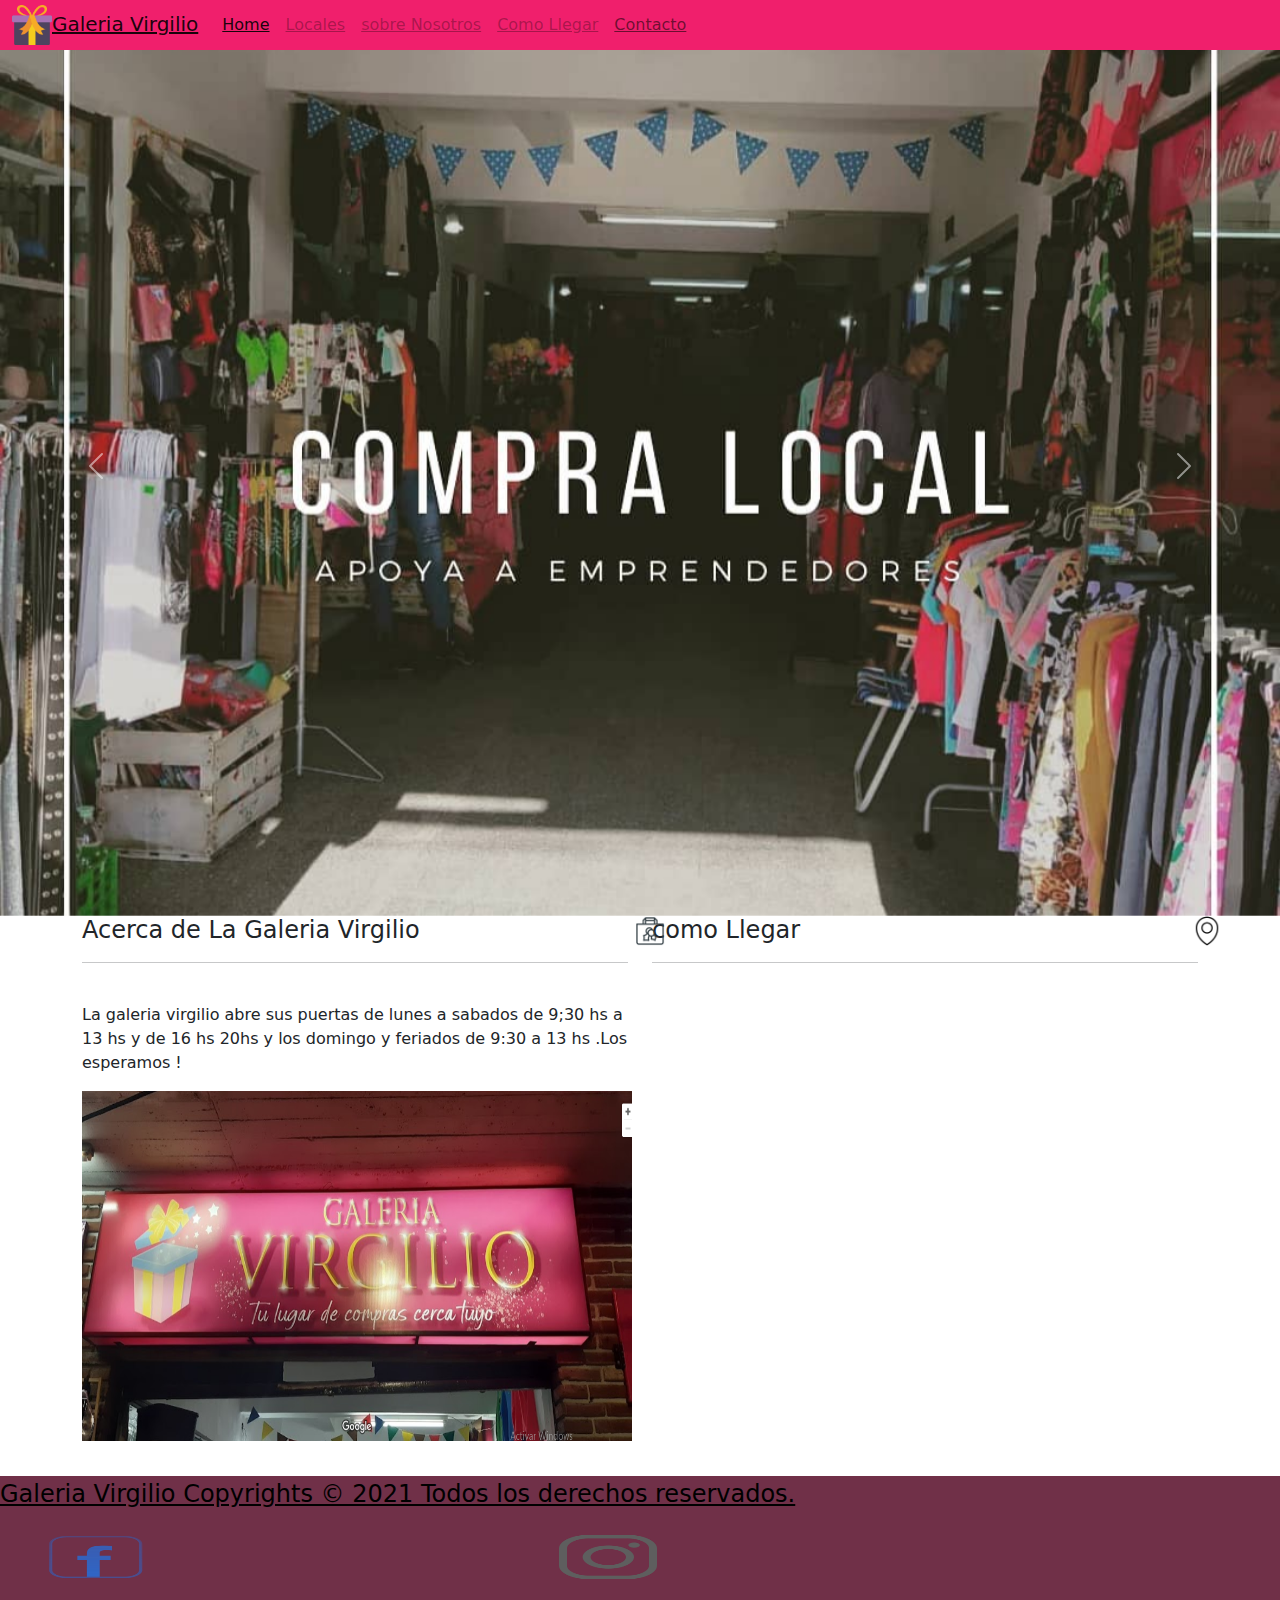
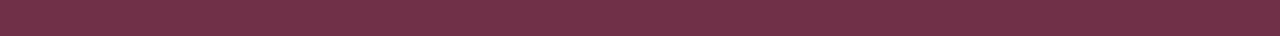
<file: index.html>
<!DOCTYPE html>
<html>
<head>
	<title>desafio bootstrap</title>
	<meta charset="utf-8">
	<meta name="viewport" content="width=device-width, initial-scale=1.0">
	<link rel="stylesheet" type="text/css" href="css/bootstrap.min.css">
	<link rel="stylesheet" type="text/css" href="css/estilo.css">
</head>
<body>
	<nav class="navbar navbar-expand-lg navbar-light bg-light">
  <div class="container-fluid">
    <a class="navbar-brand" href="index.html"><img src="imagenes/logo3.png" width="40px" height="40px">Galeria Virgilio</a>
    <button class="navbar-toggler" type="button" data-bs-toggle="collapse" data-bs-target="#navbarNav" aria-controls="navbarNav" aria-expanded="false" aria-label="Toggle navigation">
      <span class="navbar-toggler-icon"></span>
    </button>
    <div class="collapse navbar-collapse" id="navbarNav">
      <ul class="navbar-nav">
        <li class="nav-item">
          <a class="nav-link active" aria-current="page" href="index.html"tabindex="1">Home</a>
        </li>
        <li class="nav-item">
          <a class="nav-link disabled" href="locales.html" tabindex="2" >Locales</a>
        </li>
        <li class="nav-item">
          <a class="nav-link disabled" href="sobrenosotros.html"tabindex="3">sobre Nosotros</a>
        </li>
        <li class="nav-item">
          <a class="nav-link disabled" href="comollegar.html"tabindex="4">Como Llegar</a>
        </li>
        <li class="nav-item">
          <a class="nav-link " href="contacto.html" tabindex="5" >Contacto</a>
        </li>
      </ul>
    </div>
  </div>
</nav>
<!--fin del nav -->
<!---inicio de Carousel--->
 <div id="carouselExampleFade" class="carousel slide carousel-fade" data-bs-ride="carousel">
  <div class="carousel-inner">
    <div class="carousel-item active">
      <img src="imagenes/galeria.jpg" class="d-block w-100" alt="...">
    </div>
    <div   class="carousel-item" >
      <img src="imagenes/galeria2.jpg" class="d-block w-100" alt="...">
    </div>
    
  </div>
  <button class="carousel-control-prev" type="button" data-bs-target="#carouselExampleFade" data-bs-slide="prev">
    <span class="carousel-control-prev-icon" aria-hidden="true"></span>
    <span class="visually-hidden">Previous</span>
  </button>
  <button class="carousel-control-next" type="button" data-bs-target="#carouselExampleFade" data-bs-slide="next">
    <span class="carousel-control-next-icon" aria-hidden="true"></span>
    <span class="visually-hidden">Next</span>
  </button>
</div>

<!---fin del Carousel----->
<div class="container">
	<div class="row ">
	<div class="col-12 col-md-6 col-xl-6">
       <div>
		<p class="titulo ">Acerca de La Galeria Virgilio <img  class="icono-bolsa1" src="imagenes/bolsa.png" width="30px" height="30px"></p><hr><br>
		<p> La galeria virgilio abre sus puertas de lunes a sabados de 9;30 hs a 13 hs y de 16 hs 20hs y los domingo y feriados de 9:30 a 13 hs .Los esperamos !
	     </p>
	     <img src="imagenes/frente-galeria.png" width="550px"
	     height="350px" alt="frente-galeria">
	   </div>
    </div>
	<div class="col-12 col-md-6 col-xl-6"><div>
		<p class="titulo">como Llegar <img  class="icono-bolsa2" src="imagenes/icono-maps.png" width="30px" height="30px"></p><hr><br>
		<p class="mapa"> <iframe src="https://www.google.com/maps/embed?pb=!1m14!1m8!1m3!1d13113.135982352265!2d-58.4502367!3d-34.7484382!3m2!1i1024!2i768!4f13.1!3m3!1m2!1s0x0%3A0x63bf70f57bb43b26!2sGaleria%20Virgilio!5e0!3m2!1ses-419!2sar!4v1638992097372!5m2!1ses-419!2sar" width="600" height="450" style="border:0;" allowfullscreen="" loading="lazy"></iframe> </p>
	   </div></div>
</div>
</div>

<!----inicio del Footer------->
<div id="footer">
<div class="footer-galeria">
        			<p> Galeria Virgilio Copyrights © 2021 Todos los derechos reservados.</p>

        		</div>

        		
        			 <div  class="redes">
                        <ul class="d-flex">

                           
                            <li><a href="https://m.facebook.com/profile.php?id=100066390078665&ref=content_filter" target="_blank"><img src="imagenes/icono-face2.png" width="25% " height="45%"></a></li>
                            <li><a href="https://www.instagram.com/galeria_virgilio/" target="_blank"><img src="imagenes/icono-insta3.png " width="25%" height="45%"></a></li>

                        </ul>
                   
        		 </div>
	

        </div>
        
 <script src="js/bootstrap.bundle.js"></script> 
</body>
</html>
</file>
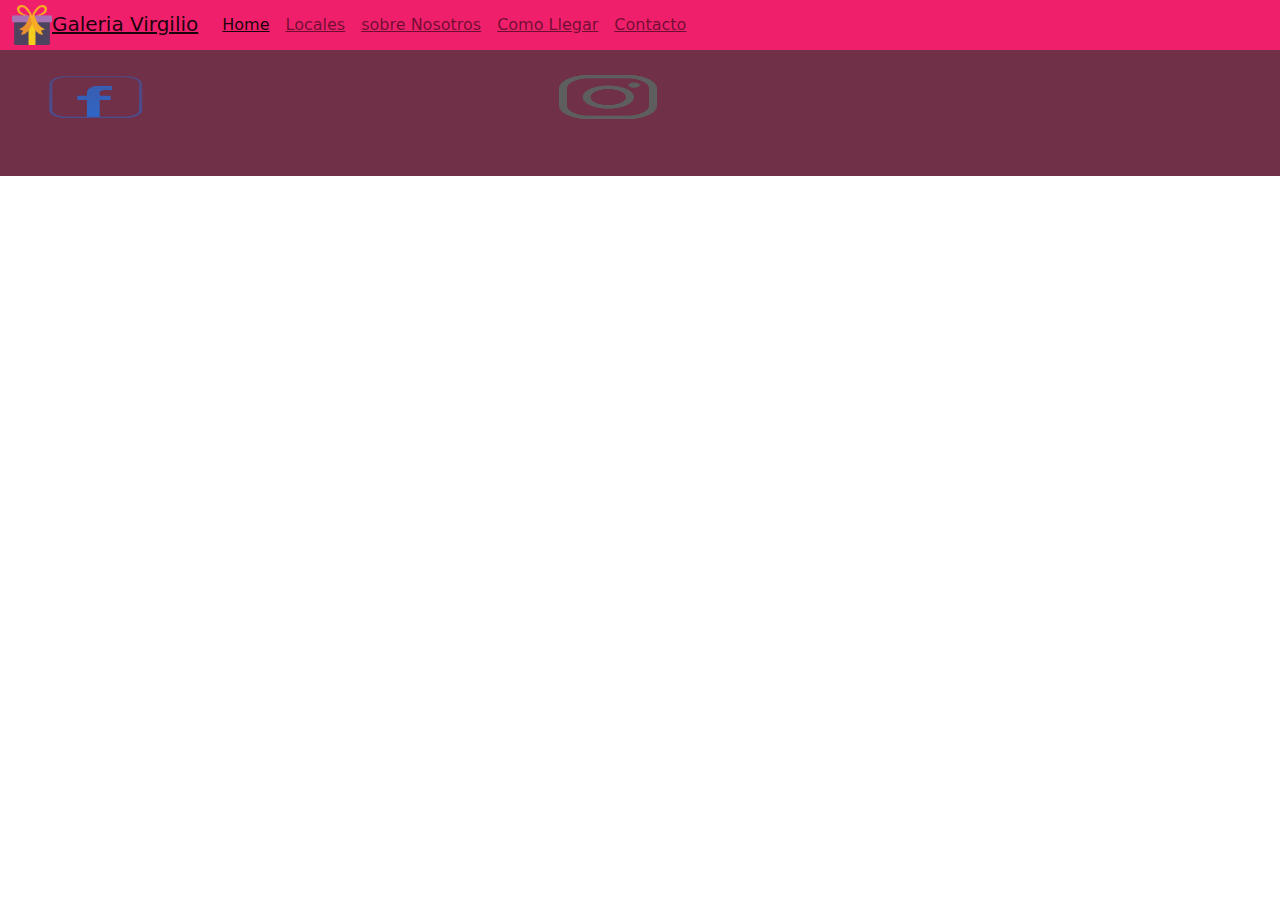
<file: comollegar.html>
<!DOCTYPE html>
<html>
<head>
	<title>Como Llegar</title>
	<meta charset="utf-8">
	<meta name="viewport" content="width=device-width, initial-scale=1.0">
	<link rel="stylesheet" type="text/css" href="css/bootstrap.min.css">
	<link rel="stylesheet" type="text/css" href="css/estilo.css">
</head>
<body>
	<nav class="navbar navbar-expand-lg navbar-light bg-light">
  <div class="container-fluid">
    <a class="navbar-brand" href="index.html"><img src="imagenes/logo3.png" width="40px" height="40px">Galeria Virgilio</a>
    <button class="navbar-toggler" type="button" data-bs-toggle="collapse" data-bs-target="#navbarNav" aria-controls="navbarNav" aria-expanded="false" aria-label="Toggle navigation">
      <span class="navbar-toggler-icon"></span>
    </button>
    <div class="collapse navbar-collapse" id="navbarNav">
      <ul class="navbar-nav">
        <li class="nav-item">
          <a class="nav-link active" aria-current="page" href="index.html"tabindex="1">Home</a>
        </li>
        <li class="nav-item">
          <a class="nav-link" href="locales.html" tabindex="2" >Locales</a>
        </li>
        <li class="nav-item">
          <a class="nav-link" href="sobrenosotros.html"tabindex="3">sobre Nosotros</a>
        </li>
        <li class="nav-item">
          <a class="nav-link" href="comollegar.html"tabindex="4">Como Llegar</a>
        </li>
        <li class="nav-item">
          <a class="nav-link " href="contacto.html" tabindex="5" >Contacto</a>
        </li>
      </ul>
    </div>
  </div>
</nav>
<!--fin del nav -->

 
<!----inicio del Footer------->
<div id="footer">
<div class="footer-galeria">
        			<p> Galeria Virgilio Copyrights © 2021 Todos los derechos reservados.</p>

        		</div>

        		
        			 <div  class="redes">
                        <ul class="d-flex">

                           
                            <li><a href="https://m.facebook.com/profile.php?id=100066390078665&ref=content_filter" target="_blank"><img src="imagenes/icono-face2.png" width="25% " height="45%"></a></li>
                            <li><a href="https://www.instagram.com/galeria_virgilio/" target="_blank"><img src="imagenes/icono-insta3.png " width="25%" height="45%"></a></li>

                        </ul>
                   
        		 </div>
	

        </div>
 <script src="js/bootstrap.bundle.js"></script> 
</body>
</html>
</file>
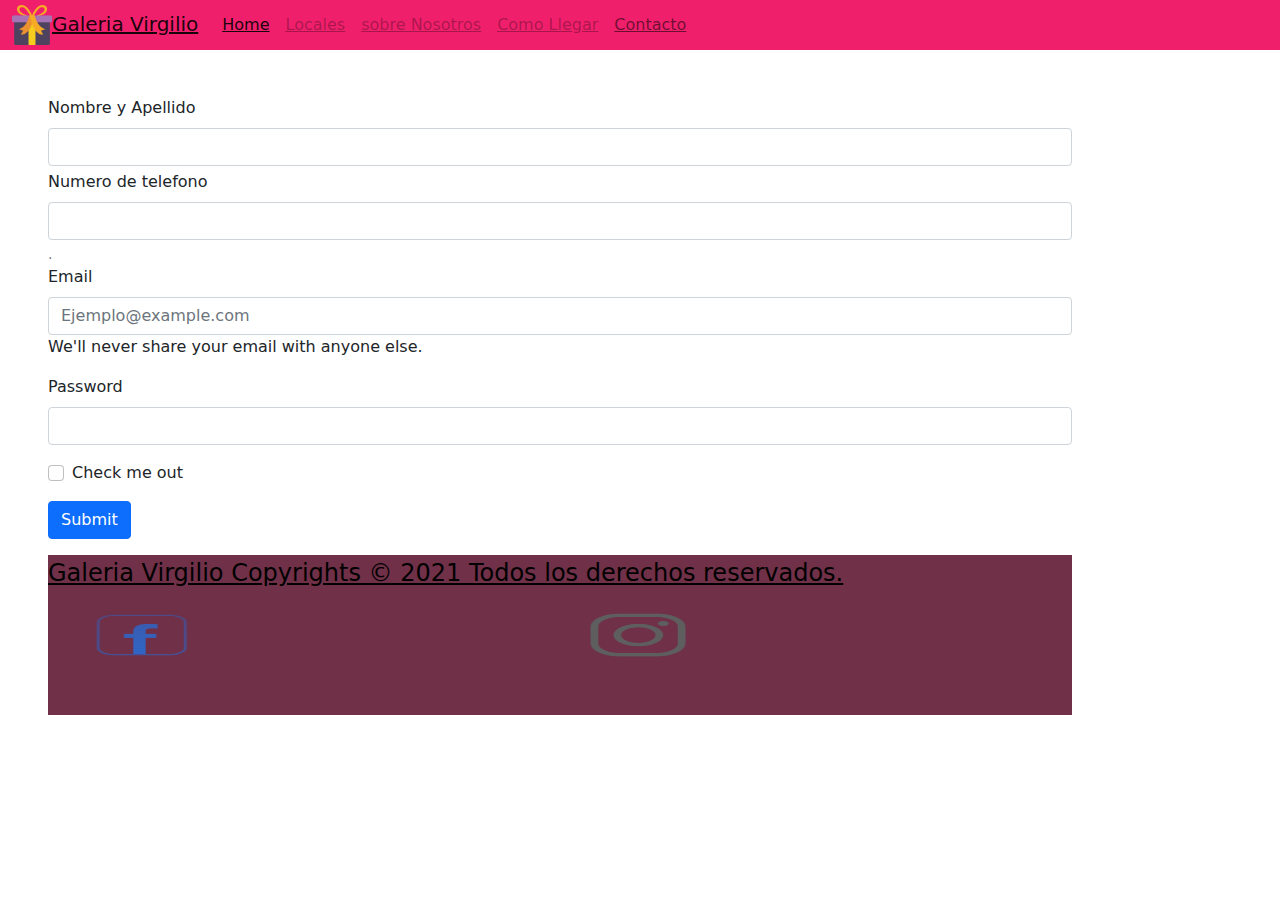
<file: contacto.html>
<!DOCTYPE html>
<html>
<head>
	<title>Contacto</title>
	<meta charset="utf-8">
	<meta name="viewport" content="width=device-width, initial-scale=1.0">
	<link rel="stylesheet" type="text/css" href="css/bootstrap.min.css">
	<link rel="stylesheet" type="text/css" href="css/estilo.css">
</head>
<body>
	<nav class="navbar navbar-expand-lg navbar-light bg-light">
  <div class="container-fluid">
    <a class="navbar-brand" href="index.html"><img src="imagenes/logo3.png" width="40px" height="40px">Galeria Virgilio</a>
    <button class="navbar-toggler" type="button" data-bs-toggle="collapse" data-bs-target="#navbarNav" aria-controls="navbarNav" aria-expanded="false" aria-label="Toggle navigation">
      <span class="navbar-toggler-icon"></span>
    </button>
    <div class="collapse navbar-collapse" id="navbarNav">
      <ul class="navbar-nav">
        <li class="nav-item">
          <a class="nav-link active" aria-current="page" href="index.html"tabindex="1">Home</a>
        </li>
        <li class="nav-item">
          <a class="nav-link disabled" href="locales.html" tabindex="2" >Locales</a>
        </li>
        <li class="nav-item">
          <a class="nav-link disabled" href="sobrenosotros.html"tabindex="3">sobre Nosotros</a>
        </li>
        <li class="nav-item">
          <a class="nav-link disabled" href="comollegar.html"tabindex="4">Como Llegar</a>
        </li>
        <li class="nav-item">
          <a class="nav-link " href="contacto.html" tabindex="5" >Contacto</a>
        </li>
      </ul>
    </div>
  </div>
</nav>
<!--fin del nav -->

<!-------contacto--------->
<div id="contacto">
<form>
	<div class="mb-3">
    <label for="exampleInputEmail1" class="form-label">Nombre y Apellido</label>
    <input type="text" class="form-control" id="exampleInputEmail1" aria-describedby="emailHelp" >
    <div id="emailHelp" class="form-text"></div>
    <div class="mb-3">
    <label for="exampleInputEmail1" class="form-label">Numero de telefono</label>
    <input type="number" class="form-control" id="exampleInputEmail1" aria-describedby="emailHelp">
    <div id="emailHelp" class="form-text">.</div>


  <div class="mb-3">
    <label for="exampleInputEmail1" class="form-label">Email </label>
    <input type="email" class="form-control" id="exampleInputEmail1" aria-describedby="emailHelp" placeholder="Ejemplo@example.com" required=">
    <div id="emailHelp" class="form-text"  >We'll never share your email with anyone else.</div>
  </div>
  <div class="mb-3">
    <label for="exampleInputPassword1" class="form-label">Password</label>
    <input type="password" class="form-control" id="exampleInputPassword1">
  </div>
  <div class="mb-3 form-check">
    <input type="checkbox" class="form-check-input" id="exampleCheck1">
    <label class="form-check-label" for="exampleCheck1">Check me out</label>
  </div>
  <button type="submit" class="btn btn-primary">Submit</button>
</form>
</div>
<!----inicio del Footer------->
<div id="footer">
<div class="footer-galeria">
        			<p> Galeria Virgilio Copyrights © 2021 Todos los derechos reservados.</p>

        		</div>

        		
        			 <div  class="redes">
                        <ul class="d-flex">

                           
                            <li><a href="https://m.facebook.com/profile.php?id=100066390078665&ref=content_filter" target="_blank"><img src="imagenes/icono-face2.png" width="25% " height="45%"></a></li>
                            <li><a href="https://www.instagram.com/galeria_virgilio/" target="_blank"><img src="imagenes/icono-insta3.png " width="25%" height="45%"></a></li>

                        </ul>
                   
        		 </div>
	

        </div>
 <script src="js/bootstrap.bundle.js"></script> 
</body>
</html>
</file>
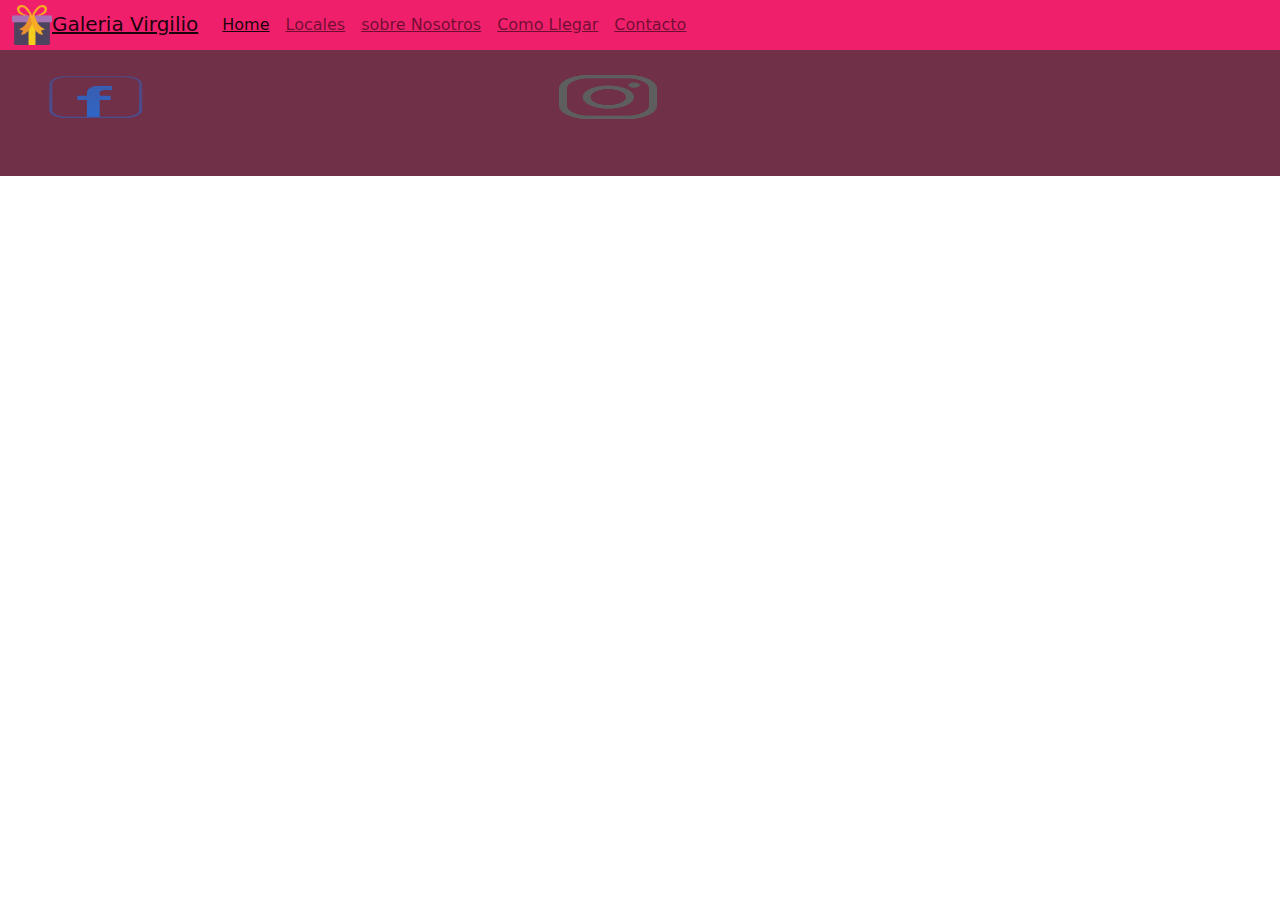
<file: Locales.html>
<!DOCTYPE html>
<html>
<head>
	<title>Locales</title>
	<meta charset="utf-8">
	<meta name="viewport" content="width=device-width, initial-scale=1.0">
	<link rel="stylesheet" type="text/css" href="css/bootstrap.min.css">
	<link rel="stylesheet" type="text/css" href="css/estilo.css">
</head>
<body>
	<nav class="navbar navbar-expand-lg navbar-light bg-light">
  <div class="container-fluid">
    <a class="navbar-brand" href="index.html"><img src="imagenes/logo3.png" width="40px" height="40px">Galeria Virgilio</a>
    <button class="navbar-toggler" type="button" data-bs-toggle="collapse" data-bs-target="#navbarNav" aria-controls="navbarNav" aria-expanded="false" aria-label="Toggle navigation">
      <span class="navbar-toggler-icon"></span>
    </button>
    <div class="collapse navbar-collapse" id="navbarNav">
      <ul class="navbar-nav">
        <li class="nav-item">
          <a class="nav-link active" aria-current="page" href="index.html"tabindex="1">Home</a>
        </li>
        <li class="nav-item">
          <a class="nav-link" href="locales.html" tabindex="2" >Locales</a>
        </li>
        <li class="nav-item">
          <a class="nav-link" href="sobrenosotros.html"tabindex="3">sobre Nosotros</a>
        </li>
        <li class="nav-item">
          <a class="nav-link" href="comollegar.html"tabindex="4">Como Llegar</a>
        </li>
        <li class="nav-item">
          <a class="nav-link " href="contacto.html" tabindex="5" >Contacto</a>
        </li>
      </ul>
    </div>
  </div>
</nav>
<!--fin del nav -->
<!----inicio del Footer------->
<div id="footer">
<div class="footer-galeria">
        			<p> Galeria Virgilio Copyrights © 2021 Todos los derechos reservados.</p>

        		</div>

        		
        			 <div  class="redes">
                        <ul class="d-flex">

                           
                            <li><a href="https://m.facebook.com/profile.php?id=100066390078665&ref=content_filter" target="_blank"><img src="imagenes/icono-face2.png" width="25% " height="45%"></a></li>
                            <li><a href="https://www.instagram.com/galeria_virgilio/" target="_blank"><img src="imagenes/icono-insta3.png " width="25%" height="45%"></a></li>

                        </ul>
                   
        		 </div>
	

        </div>
 <script src="js/bootstrap.bundle.js"></script> 
</body>
</html>
</file>
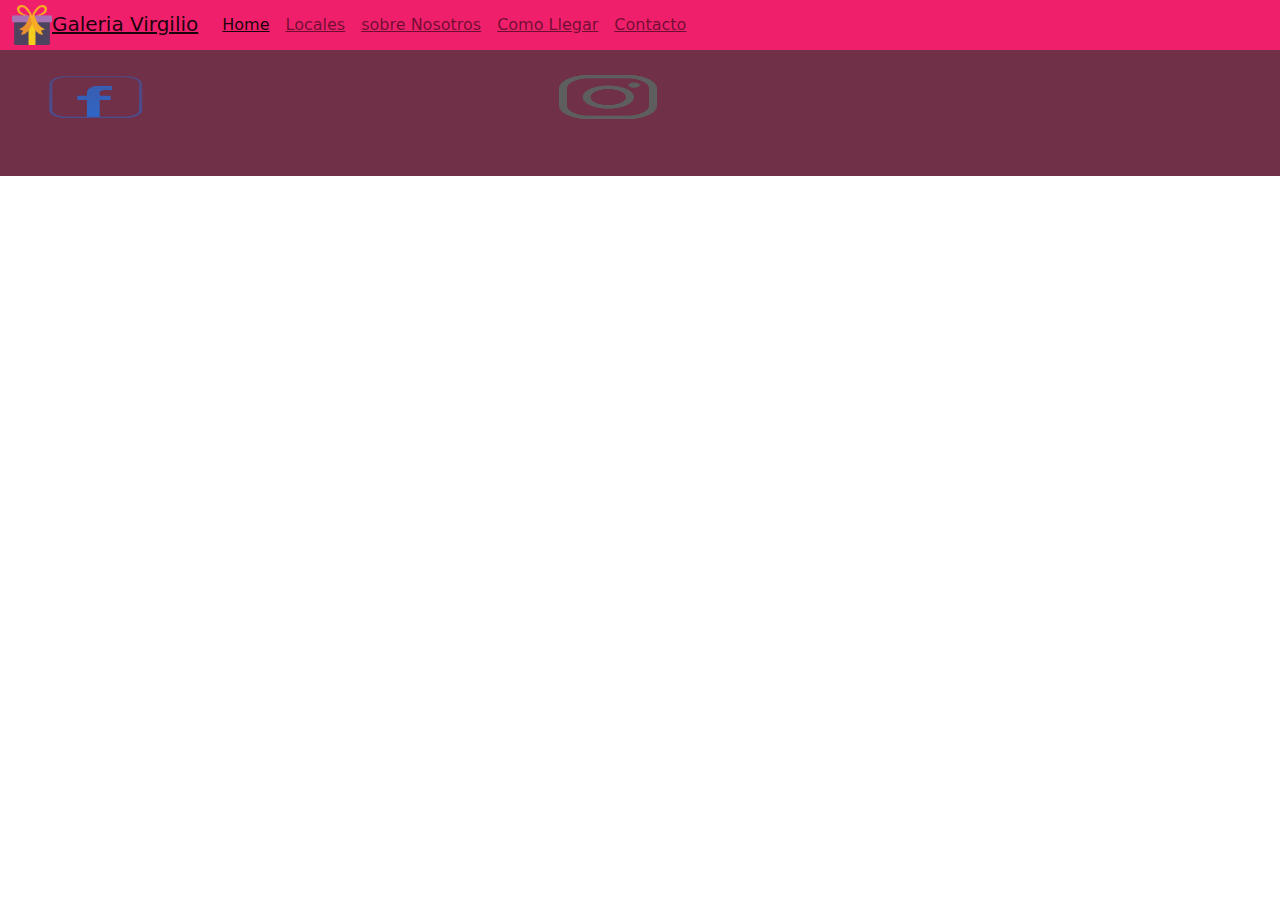
<file: sobreNosotros.html>
<!DOCTYPE html>
<html>
<head>
	<title>Sobre Nosotros</title>
	<meta charset="utf-8">
	<meta name="viewport" content="width=device-width, initial-scale=1.0">
	<link rel="stylesheet" type="text/css" href="css/bootstrap.min.css">
	<link rel="stylesheet" type="text/css" href="css/estilo.css">
</head>
<body>
	<nav class="navbar navbar-expand-lg navbar-light bg-light">
  <div class="container-fluid">
    <a class="navbar-brand" href="index.html"><img src="imagenes/logo3.png" width="40px" height="40px">Galeria Virgilio</a>
    <button class="navbar-toggler" type="button" data-bs-toggle="collapse" data-bs-target="#navbarNav" aria-controls="navbarNav" aria-expanded="false" aria-label="Toggle navigation">
      <span class="navbar-toggler-icon"></span>
    </button>
    <div class="collapse navbar-collapse" id="navbarNav">
      <ul class="navbar-nav">
        <li class="nav-item">
          <a class="nav-link active" aria-current="page" href="index.html"tabindex="1">Home</a>
        </li>
        <li class="nav-item">
          <a class="nav-link" href="locales.html" tabindex="2" >Locales</a>
        </li>
        <li class="nav-item">
          <a class="nav-link" href="sobrenosotros.html"tabindex="3">sobre Nosotros</a>
        </li>
        <li class="nav-item">
          <a class="nav-link" href="comollegar.html"tabindex="4">Como Llegar</a>
        </li>
        <li class="nav-item">
          <a class="nav-link " href="contacto.html" tabindex="5" >Contacto</a>
        </li>
      </ul>
    </div>
  </div>
</nav>
<!--fin del nav -->
<!----inicio del Footer------->
<div id="footer">
<div class="footer-galeria">
        			<p> Galeria Virgilio Copyrights © 2021 Todos los derechos reservados.</p>

        		</div>

        		
        			 <div  class="redes">
                        <ul class="d-flex">

                           
                            <li><a href="https://m.facebook.com/profile.php?id=100066390078665&ref=content_filter" target="_blank"><img src="imagenes/icono-face2.png" width="25% " height="45%"></a></li>
                            <li><a href="https://www.instagram.com/galeria_virgilio/" target="_blank"><img src="imagenes/icono-insta3.png " width="25%" height="45%"></a></li>

                        </ul>
                   
        		 </div>
	

        </div>
 <script src="js/bootstrap.bundle.js"></script> 
</body>
</html>
</file>
<file: css/estilo.css>
.container-fluid{
	background-color:#F01F6C;
	position: fixed;
	top: 0;
	z-index: 1000;


}

.container-fluid a{
	text-decoration: underline;
}


.carousel-inner div img{

	
	background-size: cover;
	height: 100vh;
	object-fit: cover;
	background-position: center;


}
#card{
	width: 100%;
	
	}



 .icono-bolsa1{ 
 	position: relative;
 	left: 13rem;



 }
 .icono-bolsa2{ 
 	position: relative;
 	left: 24rem;



 }
 .titulo{
 	font-size: 1.5rem;
 	line-height: 0.8rem;
 }
 .mapa{
 	position: relative;
 	top: -1.9rem;
 }


#contacto{
	position: relative;
	top: 5rem;
	width: 80%;
	left: 3rem;
}


#footer{
	position: relative;
	top: 0rem;
	background-color:#703048;
	height: 10rem;
	width: 100%;
}
.footer-galeria{
font-size: 1.5rem;
color: black;
text-decoration:  underline;

}


 .redes li{
 	list-style: none;
 	 
 }
</file>
